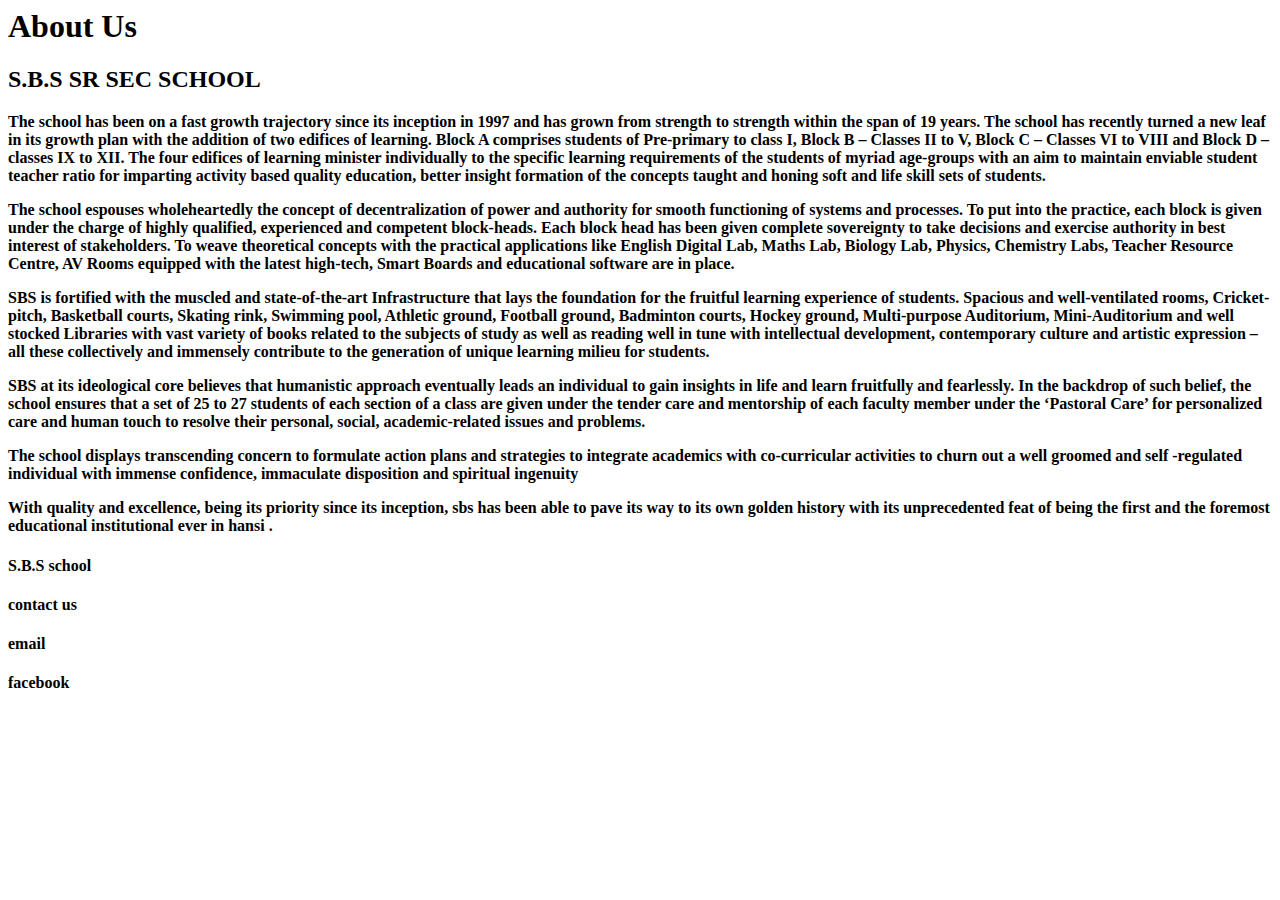
<file: ABOUT.html>
<DOCTYPE html!>
<html>
<head>
<title>about us </title>
</head>
<body class ="image">
<header>
  <nav></nav>
  <section>
    <div>
    <h1>
   About Us 
    </h1>
    <h2>
    S.B.S SR SEC SCHOOL 
    </h2>
   <B> <P>
    The school has been on a fast growth trajectory since its inception in 1997 and has grown from strength to strength within the span of 19 years. The school has recently turned a new leaf in its growth plan with the addition of two edifices of learning. Block A comprises students of Pre-primary to class I, Block B – Classes II to V, Block C – Classes VI to VIII and Block D – classes IX to XII. The four edifices of learning minister individually to the specific learning requirements of the students of myriad age-groups with an aim to maintain enviable student teacher ratio for imparting activity based quality education, better  insight formation of the concepts taught and honing soft and life skill sets of students.</P>
 <p>
The school espouses wholeheartedly the concept of decentralization of power and authority for smooth functioning of systems and processes. To put into the practice, each block is given under the charge of highly qualified, experienced and competent block-heads. Each block head has been given complete sovereignty to take decisions and exercise authority in best interest of stakeholders. To weave theoretical concepts with the practical applications like English Digital Lab, Maths Lab, Biology Lab, Physics, Chemistry Labs, Teacher Resource Centre, AV Rooms equipped with the latest high-tech, Smart Boards and educational software are in place.</p>
 <p>
SBS is fortified with the muscled and state-of-the-art Infrastructure that lays the foundation for the fruitful learning experience of students. Spacious and well-ventilated rooms, Cricket-pitch, Basketball courts, Skating rink, Swimming pool, Athletic ground, Football ground, Badminton courts, Hockey ground, Multi-purpose Auditorium, Mini-Auditorium and well stocked Libraries with vast variety of books related to the subjects of study as well as reading well in tune with intellectual development, contemporary culture and artistic expression – all these collectively and immensely contribute to the generation of unique learning milieu for students.</p>
 <p>
SBS at its ideological core believes that humanistic approach eventually leads an individual to gain insights in life and learn fruitfully and fearlessly. In the backdrop of such belief, the school ensures that a set of 25 to 27 students of each section of a class are given under the tender care and mentorship of each faculty member under the ‘Pastoral Care’ for personalized care and human touch to resolve their personal, social, academic-related issues and problems.</p>
 <p>
The school displays transcending concern to formulate action plans and strategies to integrate academics with co-curricular activities to churn out a well groomed and self -regulated individual with immense confidence, immaculate disposition and spiritual ingenuity</P>
 <p>
With quality and excellence, being its priority since its inception, sbs has been able to pave its way to its own golden history with its unprecedented feat of being the first and the foremost educational institutional ever in hansi .
 
      </B> </P></div>
  </section>
  <footer>
    <h4>
    S.B.S school
    </h4>
    <span> <h4> contact us</h4> <h4>email</h4>
    <h4>
    facebook
    </h4>
    </span>
  
    
  </footer>
</header>
</body>
</html>
</file>
